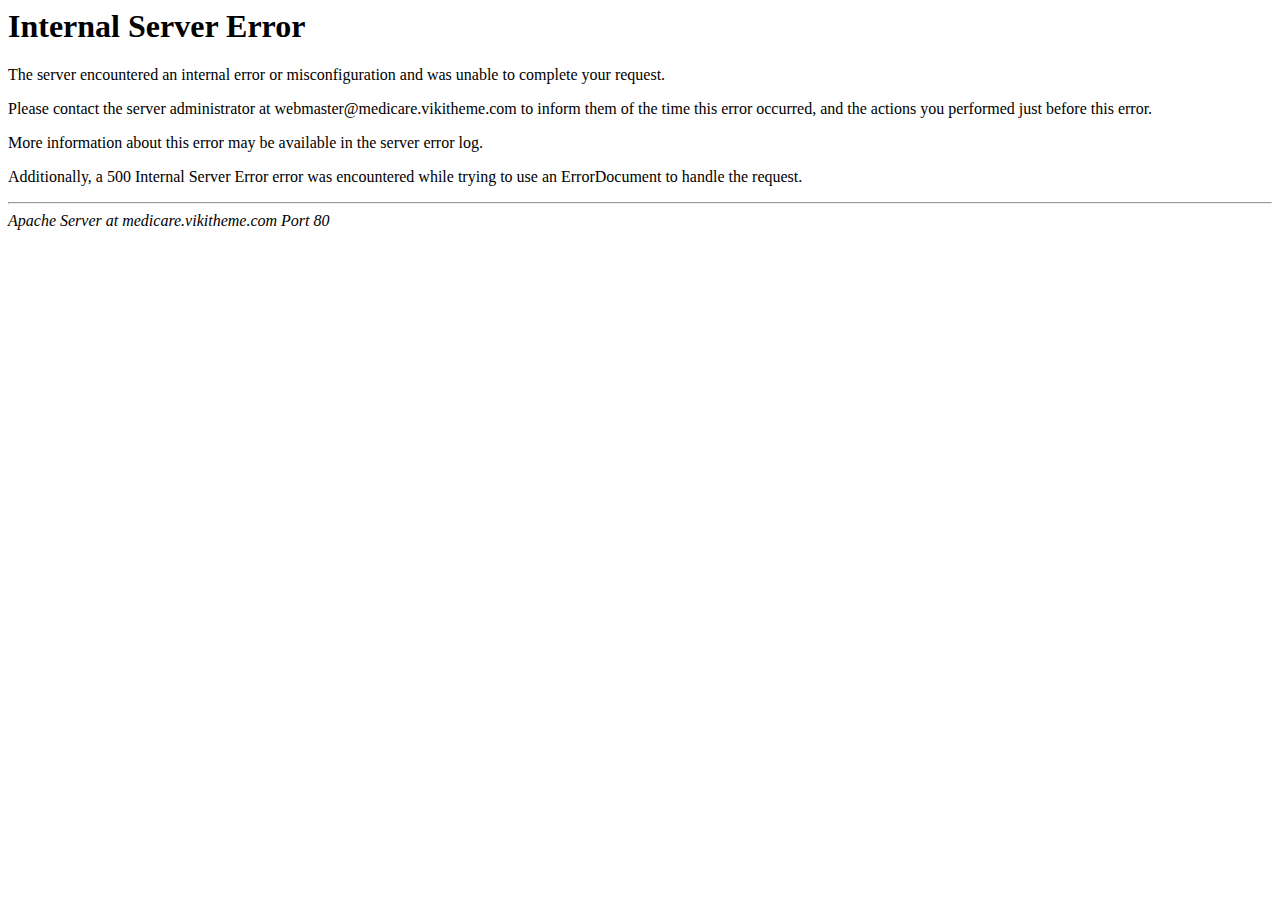
<file: Predictex/static/plugin/img/video-play.html>
<!DOCTYPE HTML PUBLIC "-//IETF//DTD HTML 2.0//EN">
<html><head>
<title>500 Internal Server Error</title>
</head><body>
<h1>Internal Server Error</h1>
<p>The server encountered an internal error or
misconfiguration and was unable to complete
your request.</p>
<p>Please contact the server administrator at 
 webmaster@medicare.vikitheme.com to inform them of the time this error occurred,
 and the actions you performed just before this error.</p>
<p>More information about this error may be available
in the server error log.</p>
<p>Additionally, a 500 Internal Server Error
error was encountered while trying to use an ErrorDocument to handle the request.</p>
<hr>
<address>Apache Server at medicare.vikitheme.com Port 80</address>
</body></html>
</file>
